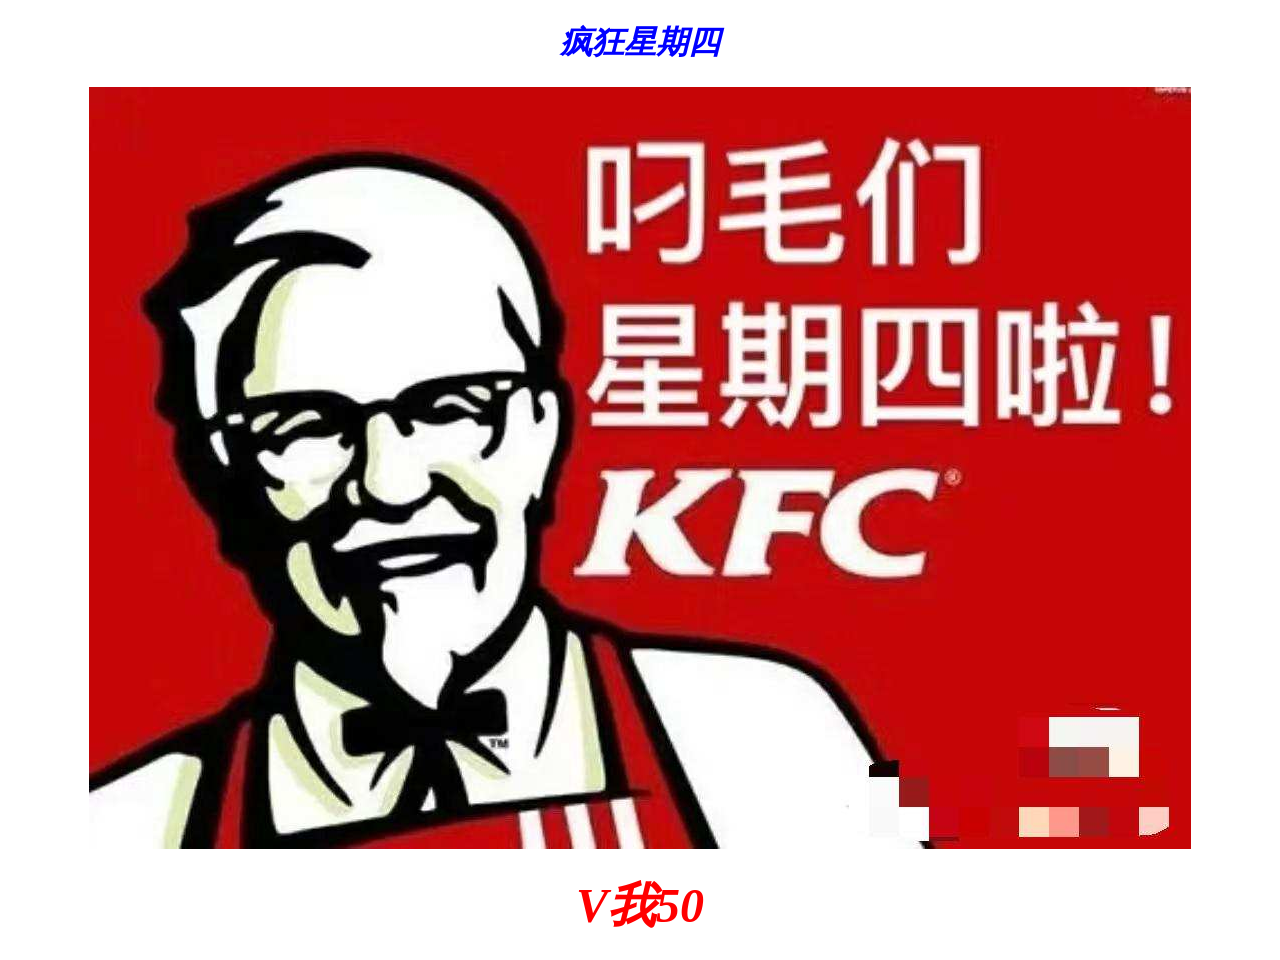
<file: kfc.html>
<!DOCTYPE html>
<html lang="en">
<head>
  <meta charset="UTF-8">
  <title>坑德基</title>
  <link rel="shortcut icon" href="tb.ico">
</head>
<body>
<b>
  <i>
    <font color="blue">
      <center>
        <h1>疯狂星期四</h1>
        <img src="1001.jpeg">
        <h1 align="center">
          <font color="red" face="宋体" size="7">V我50</font></h1>
      </center>
    </font>
  </i>
</b>
</body>
</html>
</file>
